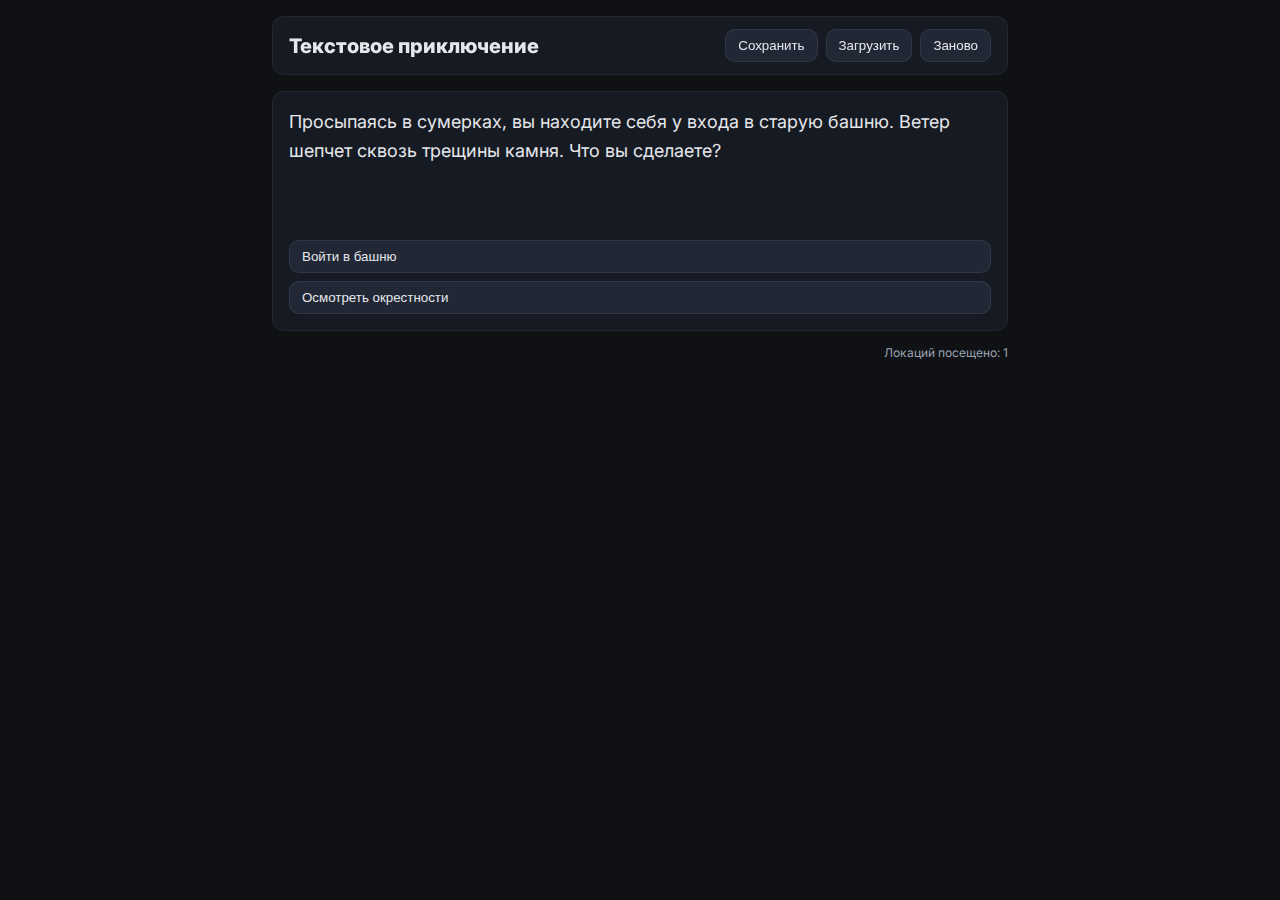
<file: index.html>
<!doctype html>
<html lang="ru">
<head>
	<meta charset="utf-8">
	<meta name="viewport" content="width=device-width, initial-scale=1">
	<title>Текстовое приключение</title>
	<link rel="preconnect" href="https://fonts.googleapis.com">
	<link rel="preconnect" href="https://fonts.gstatic.com" crossorigin>
	<link href="https://fonts.googleapis.com/css2?family=Inter:wght@400;600;800&display=swap" rel="stylesheet">
	<link rel="stylesheet" href="./style.css">
</head>
<body>
	<div id="app">
		<header class="app-header">
			<h1>Текстовое приключение</h1>
			<nav class="app-actions">
				<button id="btn-save" title="Сохранить">Сохранить</button>
				<button id="btn-load" title="Загрузить">Загрузить</button>
				<button id="btn-restart" title="Начать заново">Заново</button>
			</nav>
		</header>
		<main class="app-main">
			<section id="story" class="story" aria-live="polite"></section>
			<ul id="choices" class="choices"></ul>
		</main>
		<footer class="app-footer">
			<span id="status" class="status" aria-live="polite"></span>
		</footer>
	</div>
	<script src="./script.js"></script>
</body>
</html>
</file>
<file: style.css>
/* Base styles */
:root {
	--bg: #0f1115;
	--panel: #161a22;
	--text: #e5e7eb;
	--muted: #9aa4b2;
	--accent: #6ee7b7;
	--accent-2: #60a5fa;
	--danger: #f87171;
}

* {
	box-sizing: border-box;
}

html, body {
	margin: 0;
	padding: 0;
	background: var(--bg);
	color: var(--text);
	font-family: 'Inter', system-ui, -apple-system, Segoe UI, Roboto, Arial, sans-serif;
	line-height: 1.6;
}

#app {
	max-width: 768px;
	margin: 0 auto;
	padding: 16px;
}

.app-header {
	display: flex;
	align-items: center;
	justify-content: space-between;
	gap: 12px;
	padding: 12px 16px;
	background: var(--panel);
	border-radius: 12px;
	position: sticky;
	top: 8px;
	backdrop-filter: blur(8px);
	border: 1px solid rgba(255,255,255,0.06);
}

.app-header h1 {
	margin: 0;
	font-size: 20px;
	font-weight: 800;
}

.app-actions {
	display: flex;
	gap: 8px;
}

button {
	background: #222736;
	color: var(--text);
	border: 1px solid rgba(255,255,255,0.08);
	border-radius: 10px;
	padding: 8px 12px;
	cursor: pointer;
	transition: transform .06s ease, background .2s ease, border-color .2s ease;
}

button:hover {
	background: #263049;
	border-color: rgba(255,255,255,0.16);
}

button:active {
	transform: translateY(1px);
}

.app-main {
	margin-top: 16px;
	background: var(--panel);
	border-radius: 12px;
	border: 1px solid rgba(255,255,255,0.06);
	padding: 16px;
}

.story {
	min-height: 120px;
	white-space: pre-wrap;
	font-size: 18px;
}

.choices {
	list-style: none;
	margin: 12px 0 0 0;
	padding: 0;
	display: grid;
	gap: 8px;
}

.choices li {
	margin: 0;
}

.choice {
	width: 100%;
	text-align: left;
}

.choice.secondary {
	background: #1a1f2d;
}

.app-footer {
	margin-top: 12px;
	color: var(--muted);
	font-size: 12px;
	text-align: right;
}

.status {
	min-height: 16px;
}

@media (max-width: 480px) {
	#app { padding: 12px; }
	.app-main { padding: 12px; }
	.story { font-size: 16px; }
}
</file>
